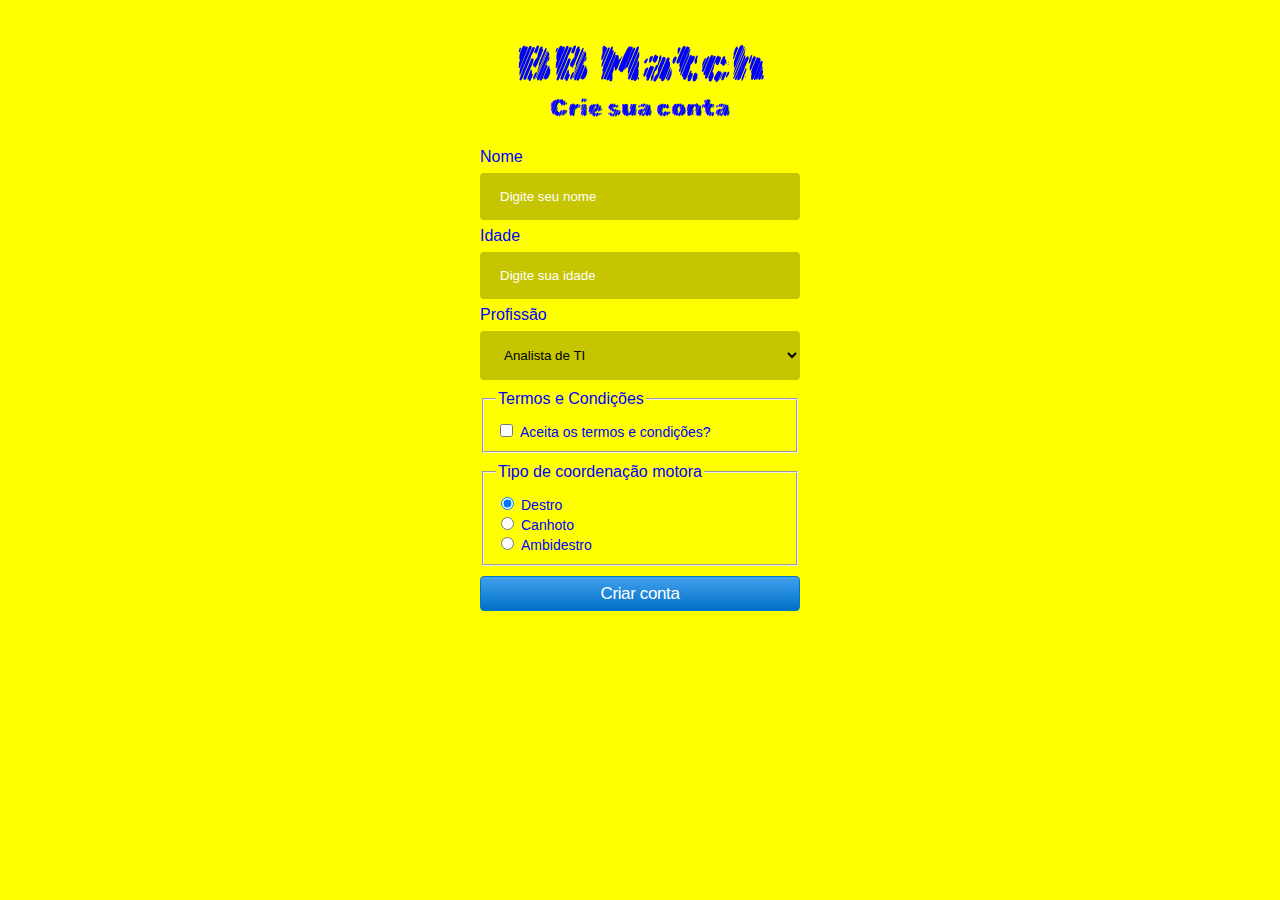
<file: index.html>
<!DOCTYPE html>
<link rel="stylesheet" href="/styles.css" />
<html lang="en">
  <head>
    <meta charset="UTF-8" />
    <meta http-equiv="X-UA-Compatible" content="IE=edge" />
    <meta name="viewport" content="width=device-width, initial-scale=1.0" />
    <title>CRUD Lets-code</title>
  </head>

  <body>
    <h1>BB Match</h1>
    <h2>Crie sua conta</h2>
    <form id="form">
      <div class="inputContainer">
        <label for="inputBox" class="textLabel">Nome</label>
        <input
          name="name"
          type="text"
          id="nameInput"
          class="inputBox"
          placeholder="Digite seu nome"
        />
        <label for="inputBox" class="textLabel">Idade</label>
        <input
          name="age"
          type="number"
          id="ageInput"
          class="inputBox"
          placeholder="Digite sua idade"
        />
        <label for="selectBox" class="textLabel">Profissão</label>
        <select id="jobInput" name="job" class="selectBox">
          <option value="Analista de TI">Analista de TI</option>
          <option value="Bancário">Bancário</option>
          <option value="Engenheiro">Engenheiro</option>
          <option value="Professor">Professor</option>
          <option value="Motorista">Motorista</option>
        </select>
        <fieldset class="fieldset">
          <legend class="textLabel">Termos e Condições</legend>
          <div>
            <input type="checkbox" id="conditionsInput" name="conditions" />
            <label for="conditions" class="textLabel conditionsLabel">
              Aceita os termos e condições?
            </label>
          </div>
        </fieldset>
        <fieldset class="fieldset">
          <legend class="textLabel">Tipo de coordenação motora</legend>

          <div>
            <input type="radio" id="destroInput" name="coordMotora" checked />
            <label class="textLabel conditionsLabel" for="destro">Destro</label>
          </div>

          <div>
            <input type="radio" id="canhotoInput" name="coordMotora" />
            <label class="textLabel conditionsLabel" for="canhoto">
              Canhoto
            </label>
          </div>

          <div>
            <input type="radio" id="ambidestroInput" name="coordMotora" />
            <label class="textLabel conditionsLabel" for="ambidestro">
              Ambidestro
            </label>
          </div>
        </fieldset>
        <button id="buttonSubmit" class="buttonSubmit">Criar conta</button>
      </div>
    </form>
    <script src="index.js"></script>
  </body>
</html>
</file>
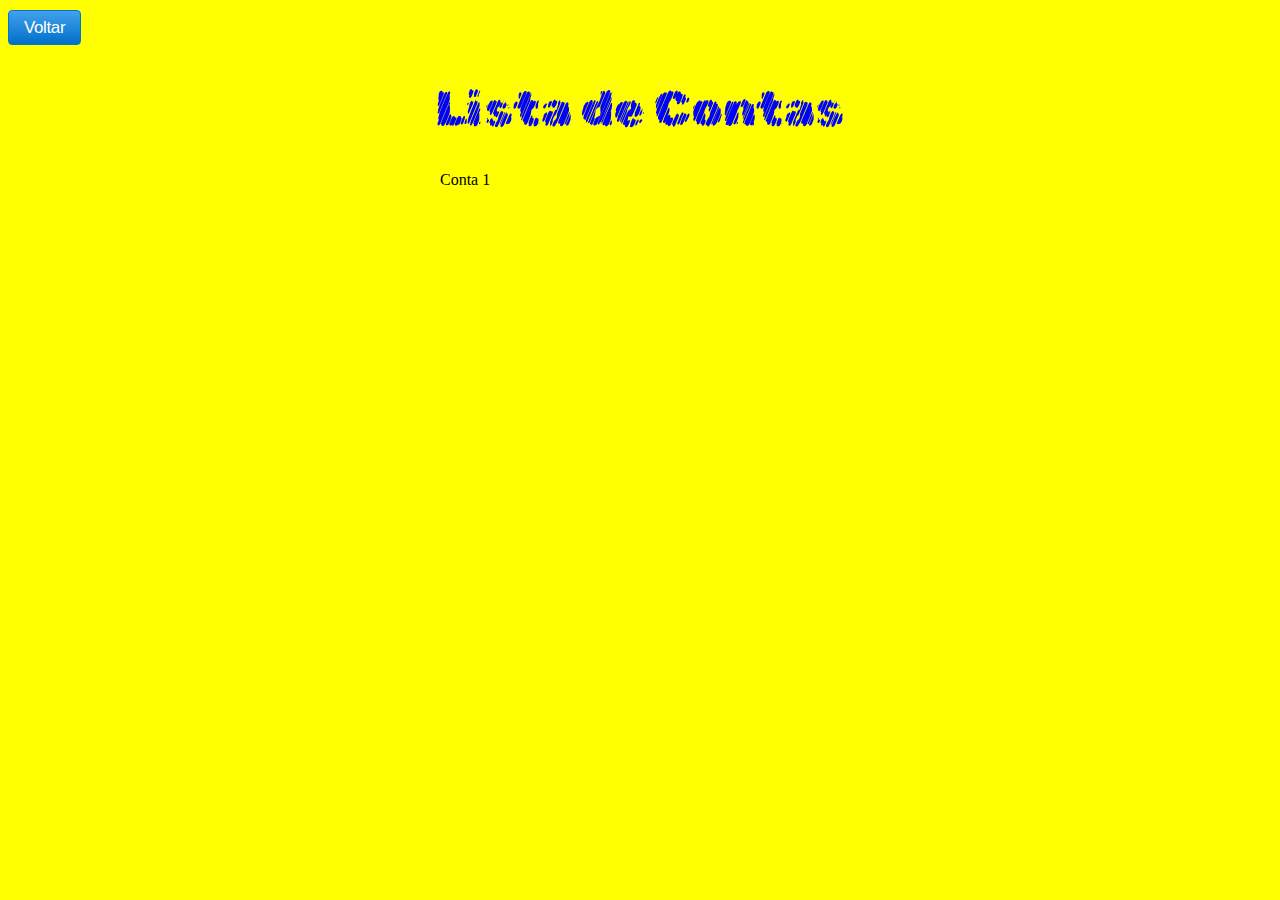
<file: list.html>
<!DOCTYPE html>
<html lang="en">
  <head>
    <link rel="stylesheet" href="styles.css" />
    <meta charset="UTF-8" />
    <meta http-equiv="X-UA-Compatible" content="IE=edge" />
    <meta name="viewport" content="width=device-width, initial-scale=1.0" />
    <title>Lista de Contas</title>
  </head>
  <body>
    <button class="buttonSubmit" id="voltar">Voltar</button>
    <h1>Lista de Contas</h1>
    <div class="listaContas">
      <ul id="list">
        <p>Conta 1</p>
      </ul>
      <script src="list.js"></script>
    </div>
  </body>
</html>
</file>
<file: styles.css>
@import url("https://fonts.googleapis.com/css2?family=Rubik+Marker+Hatch&display=swap");

html {
  background-color: yellow;
}

h1 {
  font-family: "Rubik Marker Hatch", cursive;
  font-weight: normal;
  font-size: 50px;
  text-align: center;
  color: blue;
  margin-bottom: 0;
}

h2 {
  font-family: "Rubik Marker Hatch", cursive;
  font-weight: normal;
  text-align: center;
  color: blue;
  margin-top: 0;
}

.listaContas {
  display: flex;
  flex-direction: column;
  margin: auto;
  width: 30rem;
}

.inputContainer {
  display: flex;
  flex-direction: column;
  margin: auto;
  width: 20rem;
}

.textLabel {
  color: blue;
  text-align: left;
  font-family: "Lucida Sans", "Lucida Sans Regular", "Lucida Grande",
    "Lucida Sans Unicode", Geneva, Verdana, sans-serif;
  margin-bottom: 7px;
  margin-top: 7px;
}

.inputBox,
.selectBox {
  padding: 16px 20px;
  border: none;
  border-radius: 4px;
  background-color: rgb(197, 197, 1);
}

.conditionsLabel {
  font-size: 14px;
}

.fieldset {
  margin-top: 10px;
}

/* CSS */
.buttonSubmit {
  margin-top: 10px;
  background-image: linear-gradient(#42a1ec, #0070c9);
  border: 1px solid #0077cc;
  border-radius: 4px;
  box-sizing: border-box;
  color: #ffffff;
  cursor: pointer;
  direction: ltr;
  display: block;
  font-family: "SF Pro Text", "SF Pro Icons", "AOS Icons", "Helvetica Neue",
    Helvetica, Arial, sans-serif;
  font-size: 17px;
  font-weight: 400;
  letter-spacing: -0.022em;
  line-height: 1.47059;
  min-width: 30px;
  overflow: visible;
  padding: 4px 15px;
  text-align: center;
  user-select: none;
  -webkit-user-select: none;
  touch-action: manipulation;
  white-space: nowrap;
}

.buttonSubmit:disabled {
  cursor: default;
  opacity: 0.3;
}

.buttonSubmit:hover {
  background-image: linear-gradient(#51a9ee, #147bcd);
  border-color: #1482d0;
  text-decoration: none;
}

.buttonSubmit:active {
  background-image: linear-gradient(#3d94d9, #0067b9);
  border-color: #006dbc;
  outline: none;
}

.buttonSubmit:focus {
  box-shadow: rgba(131, 192, 253, 0.5) 0 0 0 3px;
  outline: none;
}

::placeholder {
  /* Chrome, Firefox, Opera, Safari 10.1+ */
  color: white;
  opacity: 1;
  /* Firefox */
}

:-ms-input-placeholder {
  /* Internet Explorer 10-11 */
  color: white;
}

::-ms-input-placeholder {
  /* Microsoft Edge */
  color: white;
}
</file>
